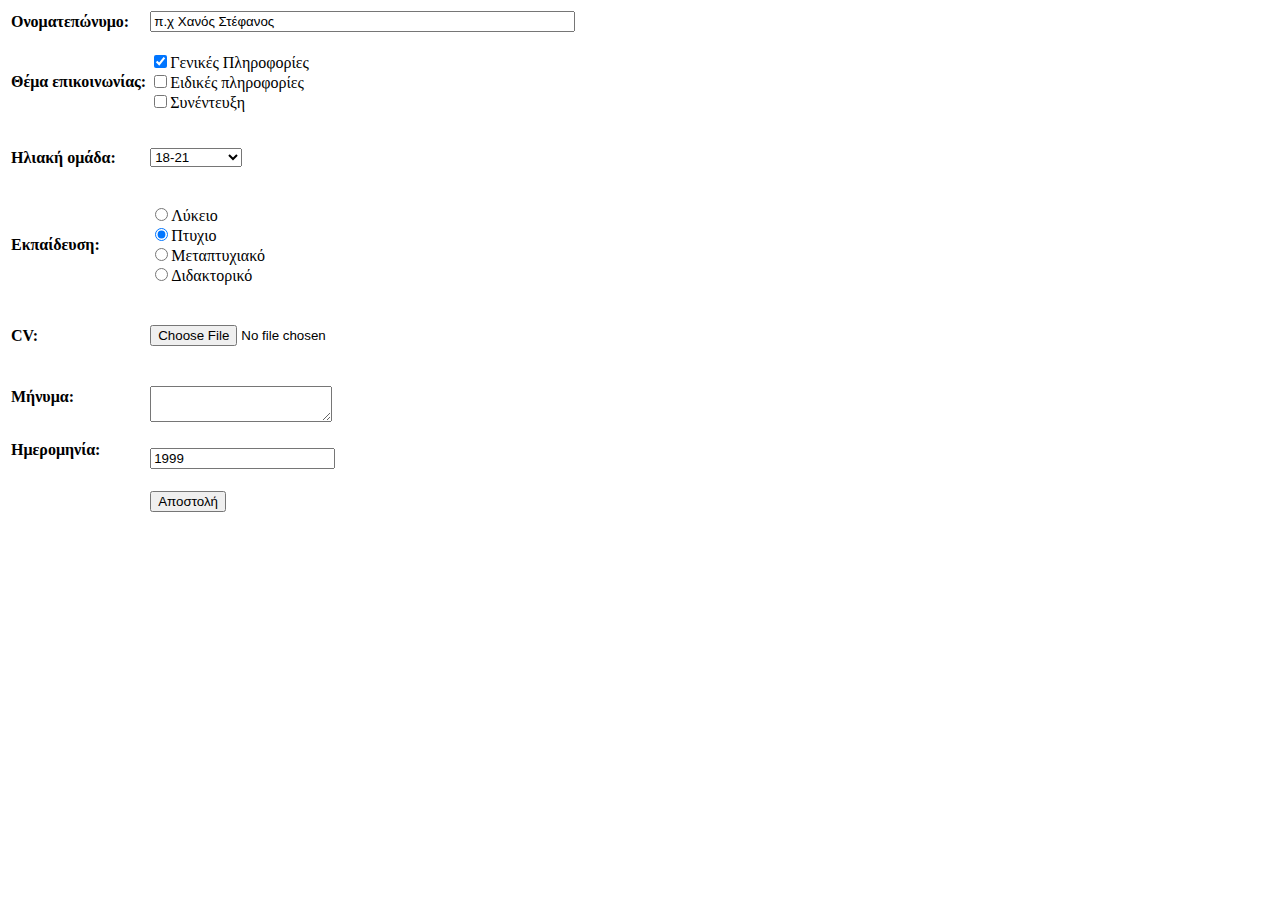
<file: Lab3.html>
<!DOCTYPE html PUBLIC "-//W3C//DTD XHTML 1.0 Strict//EN" "http://www.w3.org/TR/xhtml1/DTD/xhtml1-strict.dtd">
<html xmlns="http://www.w3.org/1999/xhtml" >
<head>
    <meta http-equiv="Content-Type" content="text/html; charset=utf-8" />
    <title>Επικοινωνία</title>
</head>

<body>

<form method="get" action="lab3.php" enctype="multipart/form-data">
<table border=0>
<tr><td><b>Ονοματεπώνυμο:</b></td><td><input type="text" size="50"  name="name"  value="π.χ Χανός Στέφανος"/></td></tr>

<tr><td><b>Θέμα επικοινωνίας:</b><br/></td><td>
<p><input type="checkbox" name="ginfo value="1" checked="checked" />Γενικές Πληροφορίες<br/>
<input type="checkbox" name="sinfo" value="2"/>Ειδικές πληροφορίες <br/>
<input type="checkbox" name="interview" value="3" />Συνέντευξη</td></tr>

<tr><td><b>Ηλιακή ομάδα:</b></td><td>
<p><select name="age">
<option value="A1" selected="selected">18-21</option>
<option value="A2" >22-25</option>
<option value="A3">25-30</option>
<option value="A4">άνω των 30</option>
</select></td></tr>

<tr><td><b>Εκπαίδευση: </b></td><td><br />
<input type="radio" name="education" value="NO" />Λύκειο<br />
<input type="radio" name="education" value="BACHELOR" checked="checked" />Πτυχιο<br/>
<input type="radio" name="education" value="MASTER" />Μεταπτυχιακό<br />
<input type="radio" name="education" value="PHD" />Διδακτορικό<br /><br /></td></tr>


<tr><td><b>CV:</b></td><td> <br /><input type="file" name="cvfile" id="cvfile"/><br/><br /></td></tr>

<tr><td><b>Μήνυμα:</b></td><td><br /><textarea name="message"></textarea><br /></td></tr>

<tr><td><b>Ημερομηνία:</b></td><td><br /><input type="text" name="cdate" value="1999"/><br /></td></tr> 

<tr><td></td><td><br /><input type="submit" name="submit" value="Αποστολή"/><br /></td></tr></table>

</form>
</body>
</html>
</file>
